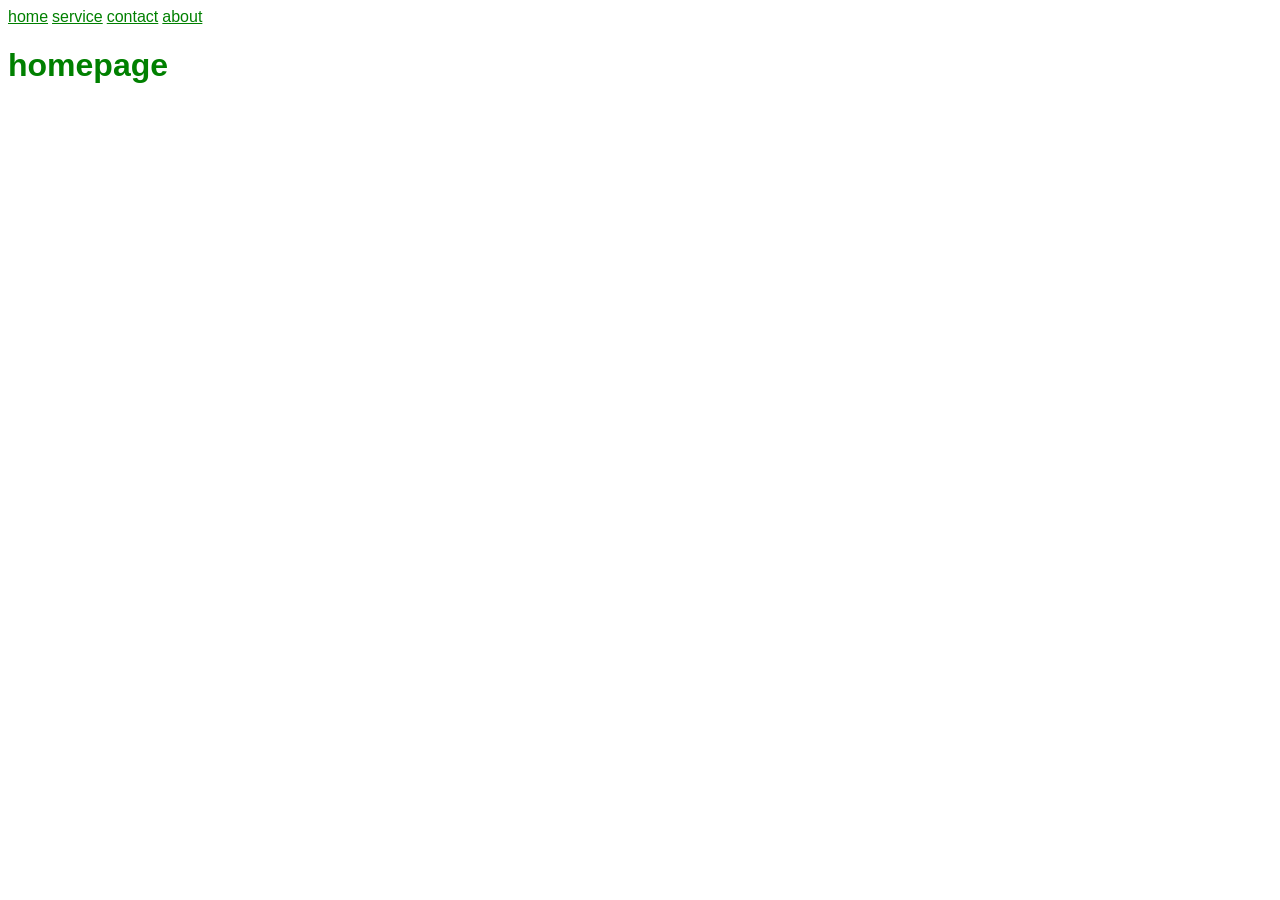
<file: index.html>
<!DOCTYPE html>
<html lang="en">
<head>
    <meta charset="UTF-8">
    <meta name="viewport" content="width=device-width, initial-scale=1.0">
    <title>Document</title>
    <link rel="stylesheet" href="style.css">
</head>
<body>
    <a href="index.html">home</a>
    <a href="service.html">service</a>
    <a href=" contact.html">contact</a>
    <a href="about.html">about</a>
    <h1>homepage</h1>
</body>
</html>
</file>
<file: style.css>
h1,a{
    color:green;
    font-family:Arial, Helvetica, sans-serif;
    font-size: monospace;
}
</file>
